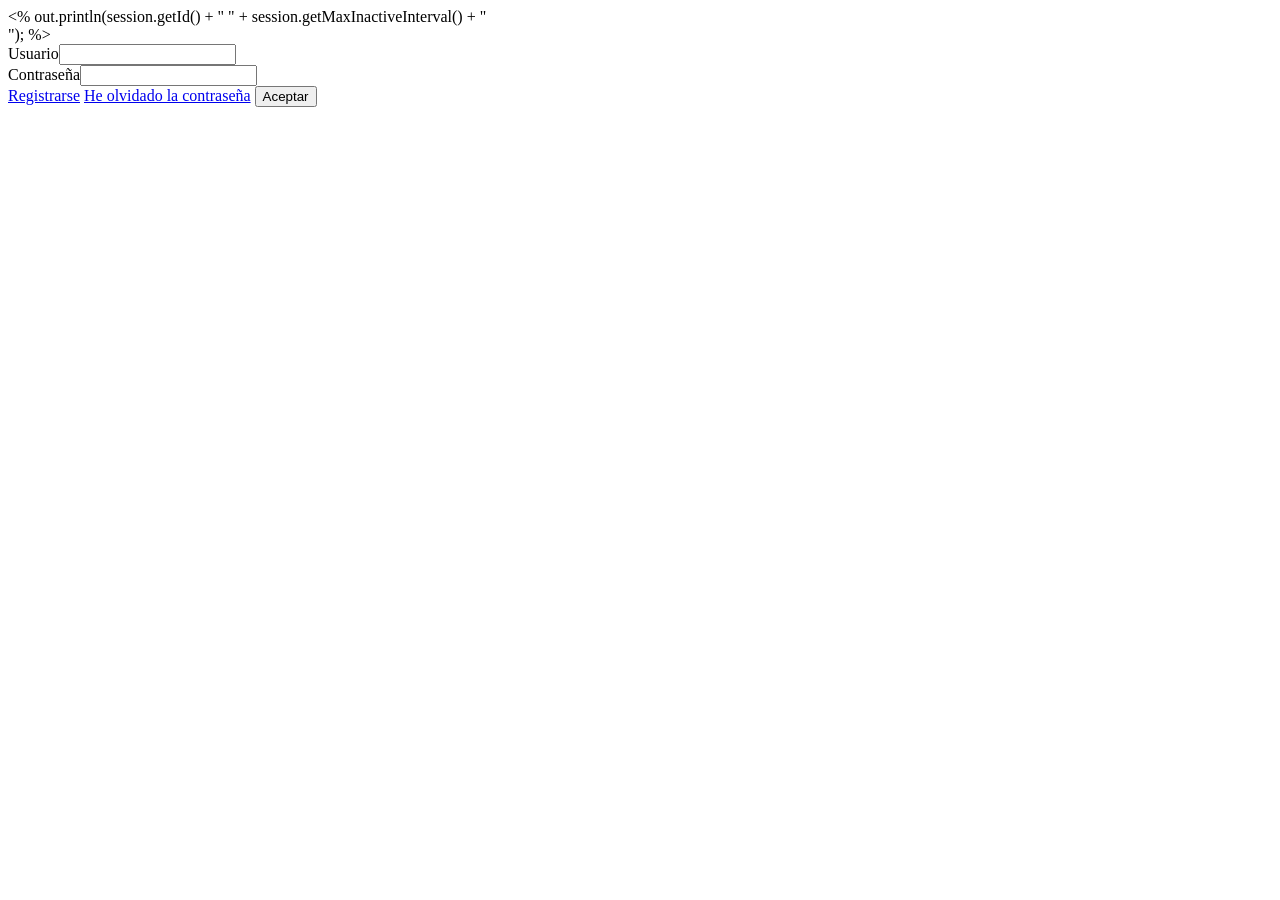
<file: web/index.html>
<!DOCTYPE html>
<!--
To change this license header, choose License Headers in Project Properties.
To change this template file, choose Tools | Templates
and open the template in the editor.
-->
<html>
    <head>
        <title>TODO supply a title</title>
        <meta charset="UTF-8">
        <meta name="viewport" content="width=device-width, initial-scale=1.0">
        <!--<script src="jquery-3.4.1.min.js"></script>
        <script>
            $(document).ready(function () {
                if($("#correo").val()===null || $("#clave").val()===null){
                        $("#aceptarIndex").attr("disabled", true);
                        alert("Algún campo está vacio");
                }
            });
        </script>-->
    </head>
    <body>
        <%
            out.println(session.getId() + " " + session.getMaxInactiveInterval() + "<br>"); 
        %>
        <form id="inicioSesion" action="controlador/controlador.jsp" method="POST">
            <label>Usuario</label><input type="text" id="usuario" name="usuario" value=""><br>
            <label>Contraseña</label><input type="password" id="pwd" name="pwd" value=""><br>
            <a href="vista/registrarse.jsp">Registrarse</a>
            <a href="vista/olvidoPwd.jsp">He olvidado la contraseña</a>
            <input type="submit" id="aceptarIndex" name="aceptarIndex" value="Aceptar">
        </form>
    </body>
</html>
</file>
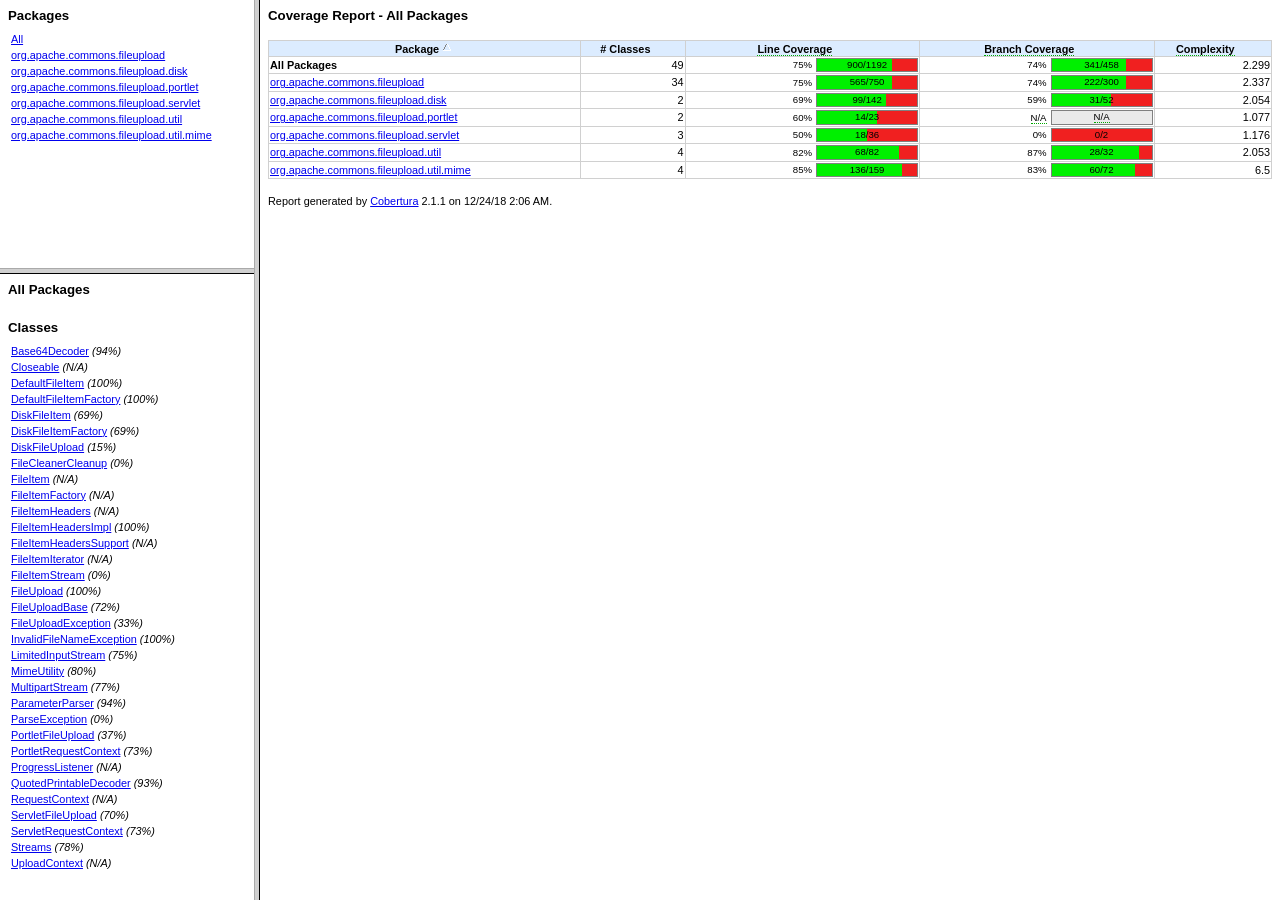
<file: commons-fileupload-1.4-bin/site/cobertura/index.html>
<!DOCTYPE html PUBLIC "-//W3C//DTD XHTML 1.0 Frameset//EN"
           "http://www.w3.org/TR/xhtml1/DTD/xhtml1-frameset.dtd">

<html xmlns="http://www.w3.org/1999/xhtml" xml:lang="en" lang="en">
<head>
<meta http-equiv="Content-Type" content="text/html; charset=UTF-8"/>
<title>Coverage Report</title>
</head>

<frameset cols="20%,80%">
	<frameset rows="30%,70%">
		<frame src="frame-packages.html" name="packageList" title="All Packages"/>
		<frame src="frame-sourcefiles.html" name="sourceFileList" title="All classes and interfaces (except non-static nested types)"/>
	</frameset>
	<frame src="frame-summary.html" name="summary" title="Package, class and interface descriptions" scrolling="yes"/>

	<noframes>
		<body>
			<p>This document is designed to be viewed using the frames feature. If you see this message, you are using a frame-incapable web client.</p>
			<p><a href="frame-summary.html">Click here to view a non-frame version.</a></p>
		</body>
	</noframes>
</frameset>

</html>
</file>
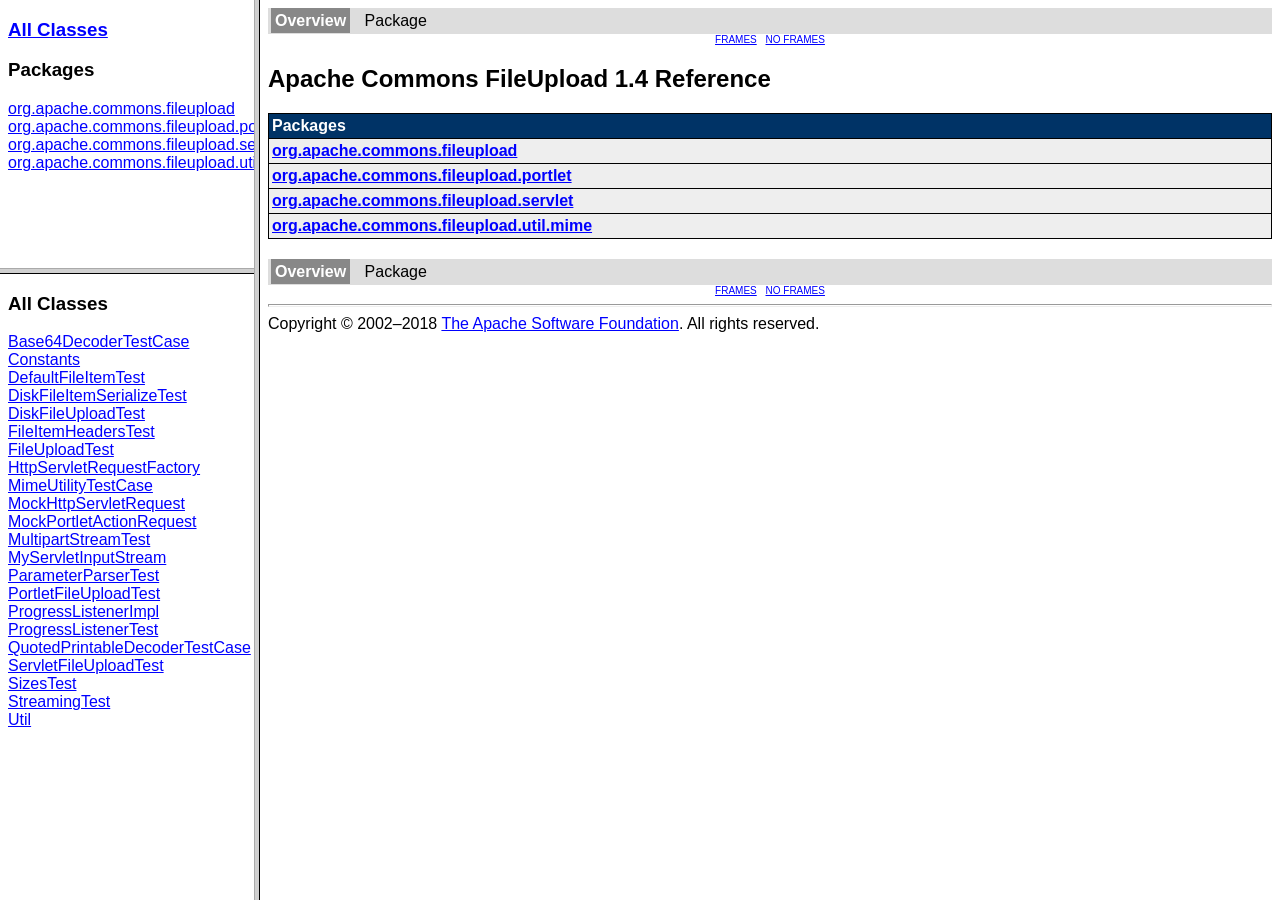
<file: commons-fileupload-1.4-bin/site/xref-test/index.html>
<!DOCTYPE html PUBLIC "-//W3C//DTD XHTML 1.0 Frameset//EN" "http://www.w3.org/TR/xhtml1/DTD/xhtml1-frameset.dtd">
<html xml:lang="en" lang="en">
<!-- this is a JXR report set -->
	<head>
		<meta http-equiv="content-type" content="text/html; charset=iso-8859-1" />
		<title>Apache Commons FileUpload 1.4 Reference</title>
	</head>
    <frameset cols="20%,80%">
		<frameset rows="30%,70%">
			<frame src="overview-frame.html" name="packageListFrame" />
			<frame src="allclasses-frame.html" name="packageFrame" />
		</frameset>
		<frame src="overview-summary.html" name="classFrame" />
        <noframes>
            <body>
                <h1>Frame Alert</h1>
                <p>
                    You don't have frames. Go <a href="overview-summary.html">here</a>
                </p>
            </body>
        </noframes>
    </frameset>
</html>
</file>
